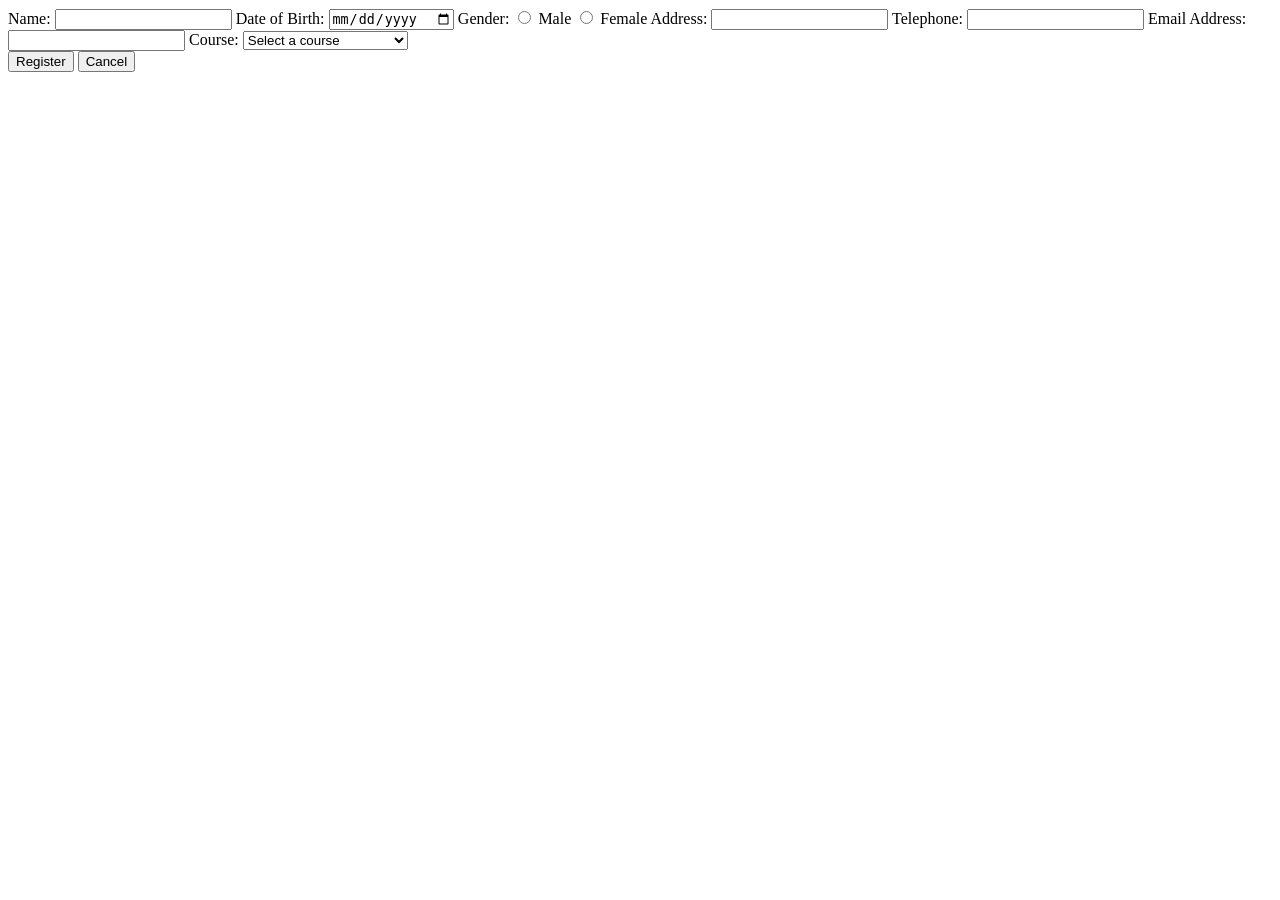
<file: forms.html>
<!DOCTYPE html>
<html></html>
<head>
    <title>Student Registration Form</title>
</head>
<body>
<form id=" student registration-form">
    <label for="name">Name:</label>
    <input type="text" id="name" name="name" required>

    <label for="dob">Date of Birth:</label>
    <input type="date" id="dob" name="dob" required>

    <label>Gender:</label>
    <input type="radio" id="male" name="gender" value="male" required>
    <label for="male">Male</label>
    <input type="radio" id="female" name="gender" value="female" required>
    <label for="female">Female</label>

    <label for="address">Address:</label>
    <input type="text" id="address" name="address" required>

    <label for="telephone">Telephone:</label>
    <input type="tel" id="telephone" name="telephone" required>

    <label for="email">Email Address:</label>
    <input type="email" id="email" name="email" required>

    <label for="course">Course:</label>
    <select id="course" name="course" required>
        <option value="">Select a course</option>
        <option value="Computer Science">Computer Science</option>
        <option value="Engineering">Engineering</option>
        <option value="Business Administration">Business Administration</option>
        
    </select>

    <div class="btn-container">
        <button type="submit" class="btn">Register</button>
        <button type="button" class="btn cancel" onclick="cancelRegistration()">Cancel</button>
    </div>
</form>
</body>
</html>
</file>
